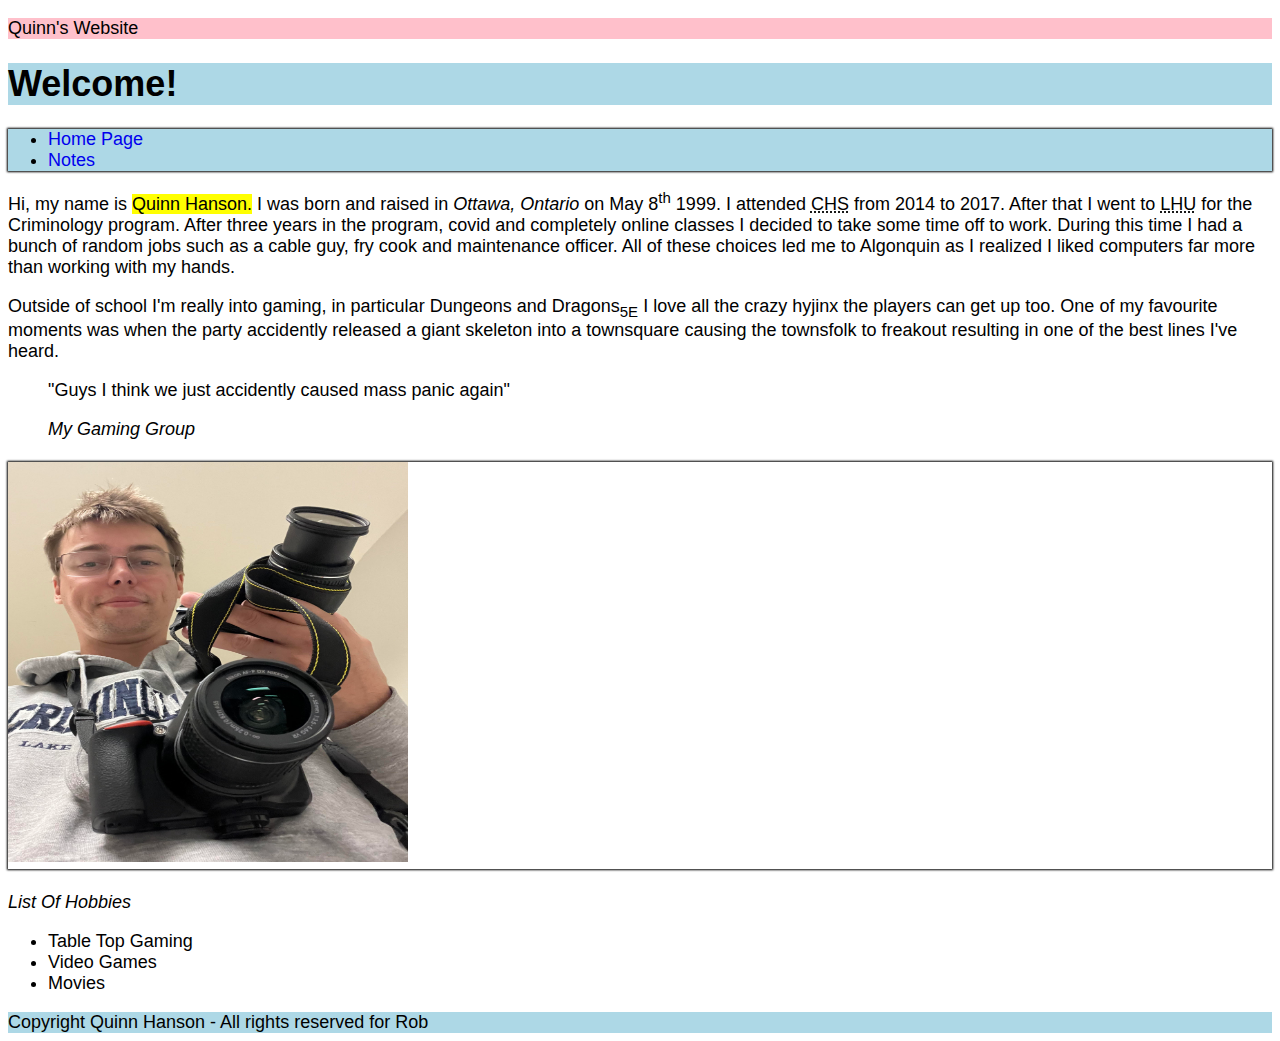
<file: html-assignment/index.html>
<!DOCTYPE html>
<html lang="en">
<head>
    <meta charset="UTF-8">
    <meta name="viewport" content="width=device-width, initial-scale=1.0">
    <title>About me:Quinn Hanson</title>
    <link href="css/main.css" rel="stylesheet">
</head>
<header>
    <p class="Quinn">Quinn's Website</p>
</header>
<body>
<h1>Welcome!</h1>
<div id="LinkList">
<nav>
    
    <ul>
        <li>
            <a href="index.html">Home Page</a>
        </li>
        <li>
            <a href="notes.html">Notes</a>
        </li>

    </ul>
</nav>
</div>
<p>Hi, my name is <mark>Quinn Hanson.</mark> I was born and raised in <em>Ottawa, Ontario</em> on May 8<sup>th</sup> 1999. I attended <abbr title="Canterbury Highschool">CHS</abbr> from 2014 to 2017. After that I went to <abbr title="lakehead university">LHU</abbr> for the Criminology program. After three years in the program, covid and completely online classes I decided to take some time off to work. During this time I had a bunch of random jobs such as a cable guy, fry cook and maintenance officer. All of these choices led me to Algonquin as I realized I liked computers far more than working with my hands.</p>
<p>Outside of school I'm really into gaming, in particular Dungeons and Dragons<sub>5E</sub> I love all the crazy hyjinx the players can get up too. One of my favourite moments was when the party accidently released a giant skeleton into a townsquare causing the townsfolk to freakout resulting in one of the best lines I've heard. <blockquote>"Guys I think we just accidently caused mass panic again"</p> <cite>My Gaming Group</cite> </blockquote>
<h2>
<div id="MyImage">
    <img src="images/QuinnSelfie.png" alt="Image of the website creator,Quinn" width="400" height="400"> 
</div>
</h2>
    <p>
        <em>List Of Hobbies</em>
    </p>
 <div id="HobbyList">  
    <nav>
                <ul>
                    <li>
                        <a>Table Top Gaming</a>
                    </li>
                    <li>
                        <a>Video Games</a>
                    </li>
                    <li>
                        <a>Movies</a>
                    </li>
                 </ul>
    </nav> 
</div>
<footer>
    Copyright Quinn Hanson - All rights reserved for Rob
</footer>
</body>
</html>
</file>
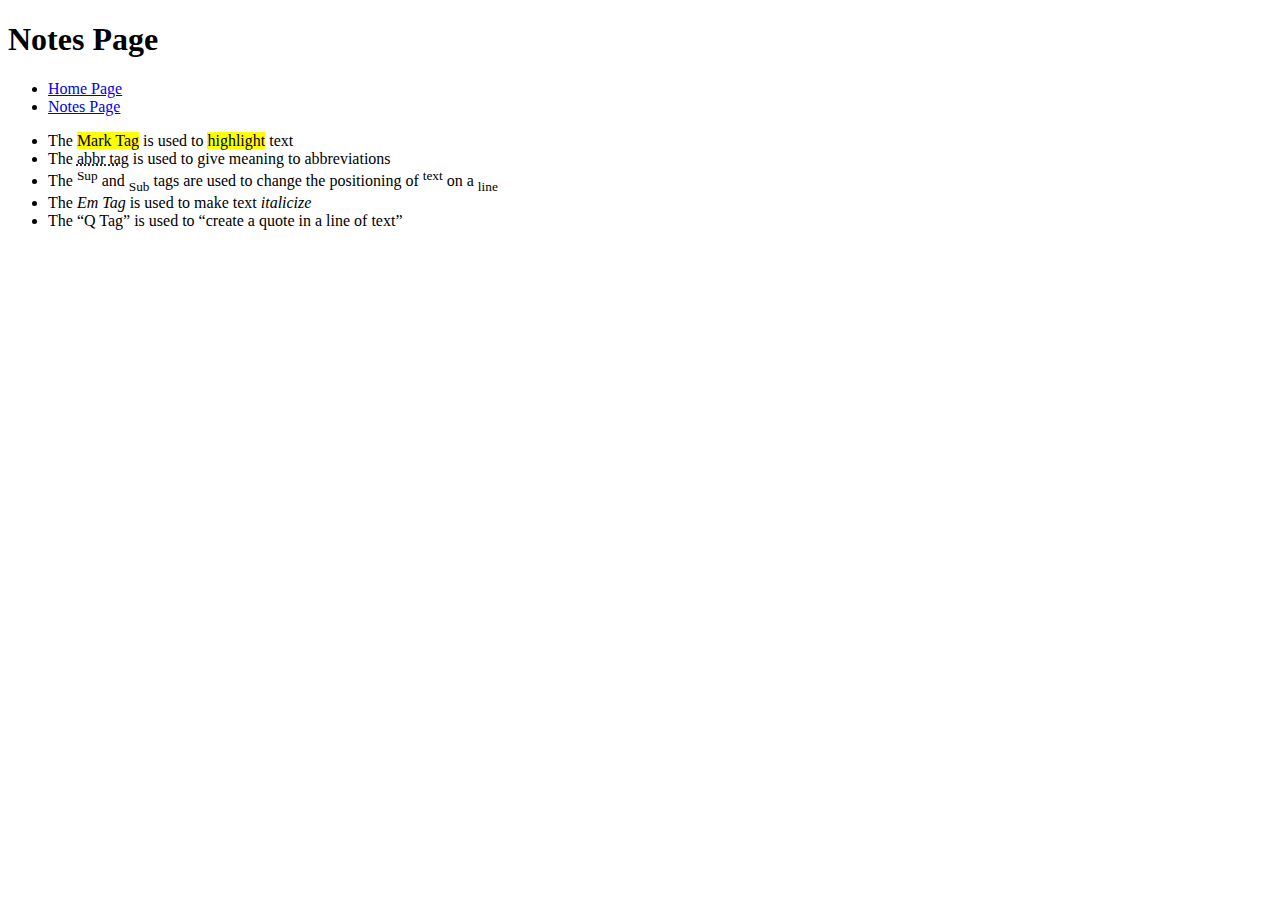
<file: html-assignment/notes.html>
<!DOCTYPE html>
<html lang="en">
<head>
    <meta charset="UTF-8">
    <meta name="viewport" content="width=device-width, initial-scale=1.0">
    <title>Document</title>
</head>
<title>"Notes"</title>
<h1>
    Notes Page
</h1>

<body>
<nav>
    <ul>
        <li>
            <a href="index.html">Home Page</a>
        </li>
        <li>
            <a href="notes.html">Notes Page</a>
        </li>
    </ul>
</nav>  
    <ul>
        <li>
            The <mark>Mark Tag</mark> is used to <mark>highlight</mark> text
        </li>
        <li>
            The <abbr title="abbreviation">abbr tag</abbr> is used to give meaning to abbreviations
        </li>
        <li>
            The <sup>Sup</sup> and <sub>Sub</sub> tags are used to change the positioning of <sup>text</sup> on a <sub>line</sub>
        </li>
        <li>
            The <em>Em Tag</em> is used to make text <em>italicize</em>
        </li>
        <li>
            The <q>Q Tag</q> is used to <q>create a quote in a line of text</q>
        </li>
    </ul>
</body>
</html>
</file>
<file: html-assignment/css/main.css>
body{
    font-family: Verdana, Geneva, Tahoma, sans-serif
} 

body{
    font-size: 18px;
}

h1{
    background-color: lightblue;
} 

footer{
    background-color: lightblue;
}

.Quinn{
    background-color: pink;
} 

#MyImage{
    box-shadow: 0px 0px 2px 1px black;
}

a{
    text-decoration: none;
}

#LinkList{
    background-color: lightblue;
    box-shadow: 0px 0px 2px 1px black;
}
</file>
